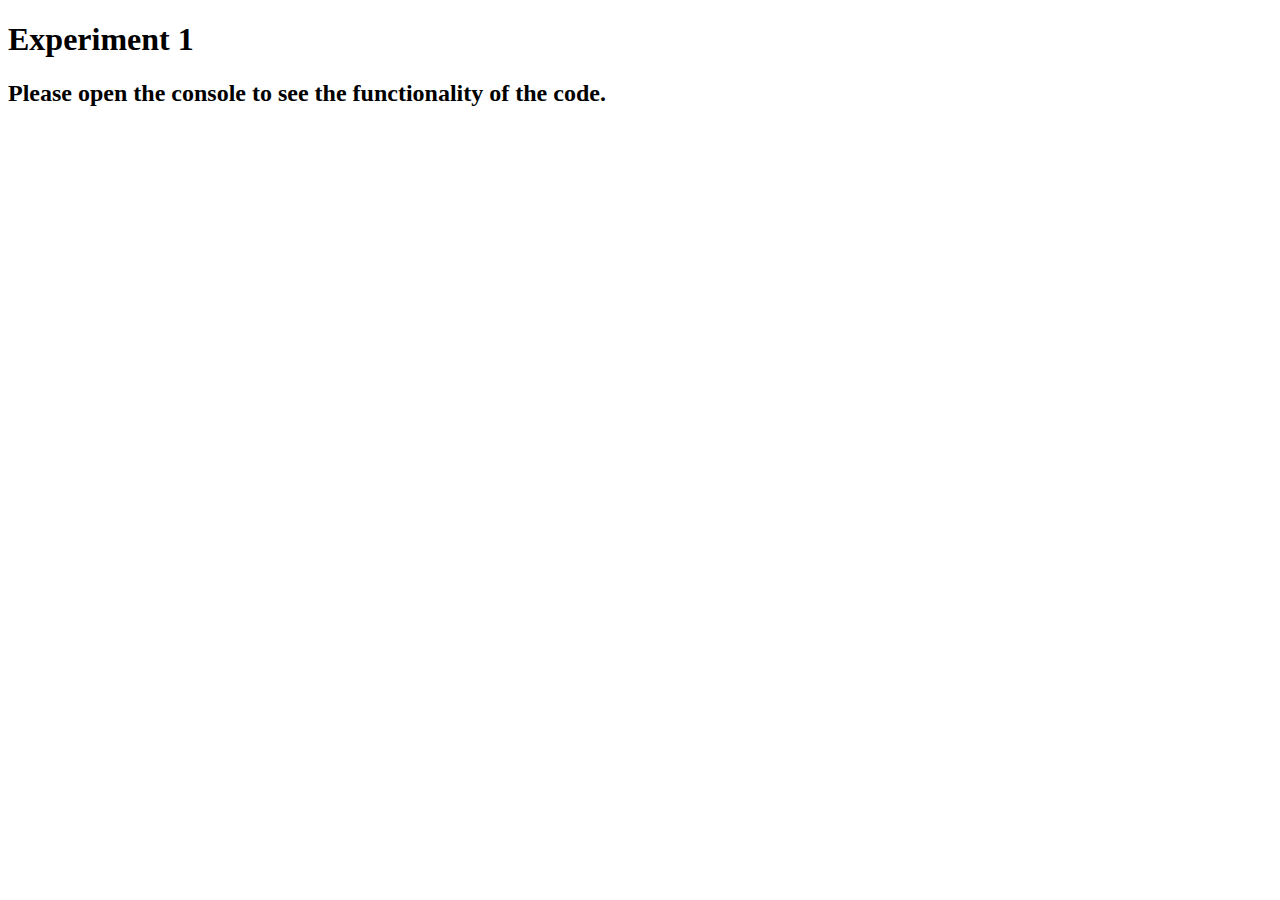
<file: exp/exp1.html>
<!DOCTYPE html>
<html lang="en">
<head>
    <meta charset="UTF-8">
    <meta name="viewport" content="width=device-width, initial-scale=1.0">
    <title>JS Experimentation</title>
</head>
<body>
    <h1>Experiment 1</h1>
    <h2>Please open the console to see the functionality of the code.</h2>

    <script>

        // This program takes a lowercase string from the user and capitalizes the first letter of each word in the string.

        // SEQUENCE: Get the text from the user and make it lowercase
        var text = prompt("Please enter text", "").toLowerCase();

        var capitalized = text.split(" ");
        var result = "";

        // LOOP: Go through each word
        for(var i = 0; i < capitalized.length; i++) {
            // SELECTION: Check if the word has at least one character
            if (capitalized[i].length > 0) {
                var letter = capitalized[i].charAt(0).toUpperCase();
                var letterTwo = capitalized[i].slice(1);
                result = result + letter + letterTwo + " ";
            }
        }

        console.log(result);

    </script>

</body>
</html>
</file>
